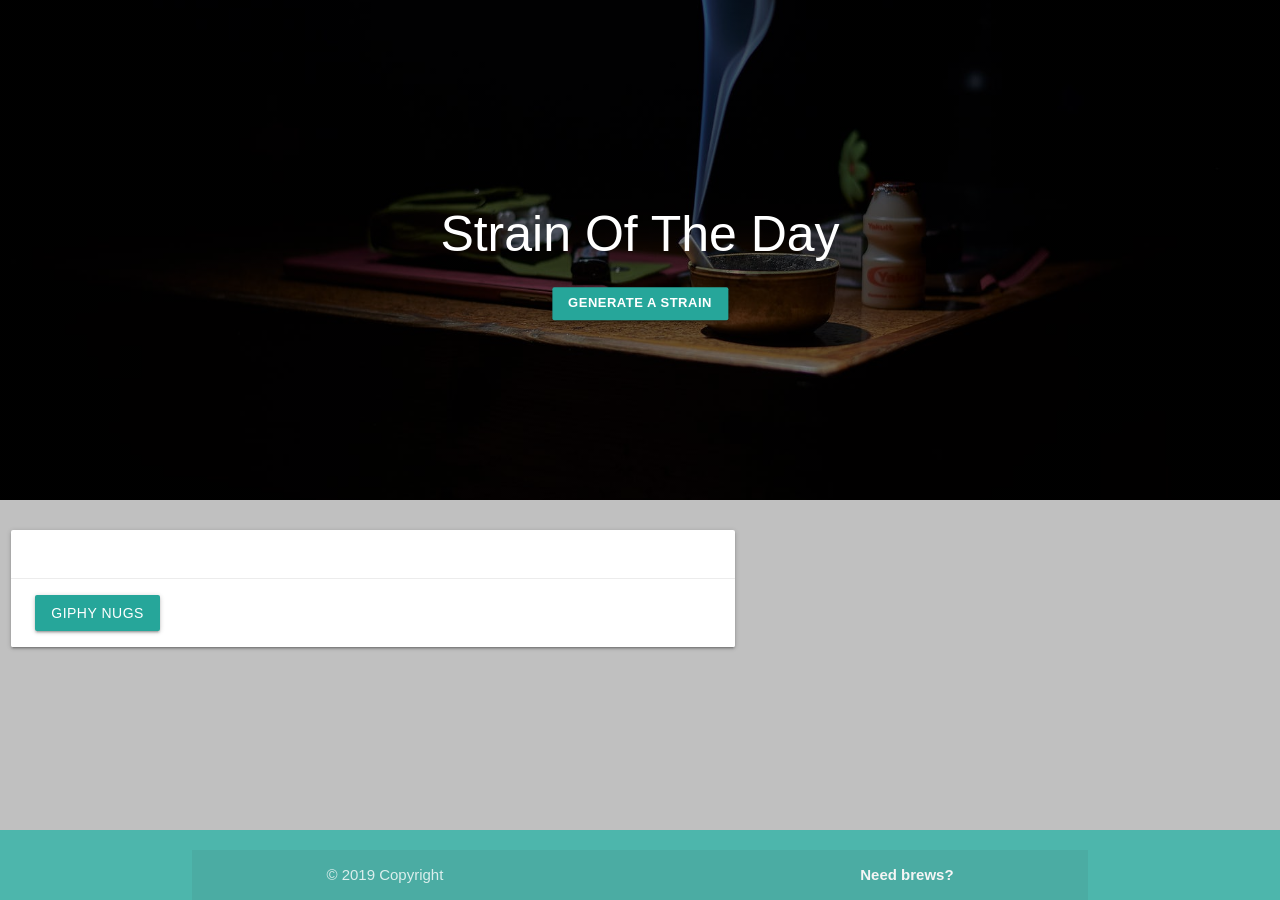
<file: weed.html>
<!DOCTYPE html>
<html lang="en">

<head>
  <meta charset="utf-8">
  <meta name="viewport" content="width=device-width, initial-scale=1.0">
  <meta http-equiv="X-UA-Compatible" content="ie=edge">
  <link rel="stylesheet" href="https://cdnjs.cloudflare.com/ajax/libs/materialize/1.0.0/css/materialize.min.css">
  <link rel="stylesheet" href="styles.css">
  <title>Pot In Town</title>
</head>

<body>
  <header>
    <div class="hero-banner">
      <div class="hero-text">
        <h1 style="font-size:50px" id="pot-input">Strain Of The Day</h1>
        <div class="input-field col s12">
          <a class="waves-effect waves-light btn-small" type="submit" id="select-pot">Generate a Strain</a>
        </div>
      </div>
    </div>
  </header>

  <!-- pot Select Box -->
  <!-- <form id="pot-form"> -->

  <!-- Label for Text Box -->
  <!-- <label for="pot-input" id="pot-input">Strain Of The Day</label> -->

  <!-- Text Input Box -->
  <!-- <input type="text" id="pot-input"><br> -->

  <!-- Submit Button -->
  <!-- <input id="select-pot" type="submit" value=" Get Your Herb !!!">
  </form> -->

  <!-- <br> -->

  <!-- pot Information -->
  <main>
    <div id="pot-div"></div>

    <!-- <div id="map" style="width: 500px; height: 400px; display: none;"></div>
  <button id="button" h= "39.8" v= "-104.8">view map</button> -->

    <br>
    <!-- Button to generate images -->
    <div class="row">
      <div class="col s12 m7">
        <div class="card">
          <div class="card-content">
            <div id="gifs-appear-here"></div>
          </div>
          <div class="card-action">
            <button data-pot="weed" class="waves-effect waves-light btn">GIPHY Nugs</button>
          </div>
        </div>
      </div>
    </div>

    <!-- <button data-pot="weed">GIPHY Nugs</button>   -->

    <!-- where gif images appear  -->

    <!-- <div id="gifs-appear-here"></div> -->

  </main>

  <footer class="page-footer teal lighten-2">
    <div class="container">
      <div class="footer-copyright">
        <div class="container">
          © 2019 Copyright
          <a class="grey-text text-lighten-4 right" href="index.html">Need brews?</a>
        </div>
      </div>
    </div>
  </footer>

</body>

<script src="https://cdnjs.cloudflare.com/ajax/libs/jquery/3.2.1/jquery.min.js"></script>
<script>


  var gifButton = 0;
  //Function to disply Strain names randomly

  function searchWeedInTown(pot) {

    // Querying the strain api
    var queryURL = "https://strainapi.evanbusse.com/nqLRKsd/strains/search/all" + pot;
    $.ajax({
      url: queryURL,
      method: "GET"
    }).then(function (response) {

      // Printing the entire object to console
      console.log(response);
      console.log(response.Alaska);
      var keys = Object.keys(response)
      console.log(keys);
      var oneStrain = keys[Math.floor(Math.random() * keys.length)];
      console.log(oneStrain);

      // Console all the strain random results
      console.log(response[oneStrain].effects.medical.join(", "));
      console.log(response[oneStrain].effects.negative[1]);
      console.log(response[oneStrain].effects.positive[1]);
      console.log(response[oneStrain].flavors[1]);
      console.log(response[oneStrain].id);
      console.log(response[oneStrain].race);


      // Looping through each item in the array and logging a message to the console.

      var potName = $("<h4>").text("Strain Name: " + oneStrain);
      var potmedical = $("<p>").text("Medicine for: " + response[oneStrain].effects.medical.join(" , "));
      var potnegative = $("<p>").text("Negative Effects: " + response[oneStrain].effects.negative.join(" , "));
      var potpostive = $("<p>").text("Postive Effects: " + response[oneStrain].effects.positive.join(" , "));
      var potId = $("<p>").text("Strain ID: " + response[oneStrain].id);
      var potFlavors = $("<p>").text("Flavor: " + response[oneStrain].flavors.join(" , "));
      var potEffects = $("<p>").text(response.potEffects);
      var potRace = $("<p>").text("Race: " + response[oneStrain].race);


      // Empty the contents of the pot-div, append the new pot content
      $("#pot-div").empty();
      $("#pot-div").append(potName, potmedical, potnegative, potpostive, potId, potRace, potFlavors, potEffects);
    });
  }

  // Event handler for user clicking the select-pot button
  $("#select-pot").on("click", function (event) {
    // Preventing the button from trying to submit the form
    event.preventDefault();
    // Storing the pot name
    var inputpot = $("#pot-input").val().trim();
    // Running the searchWeedInTown function(passing in the pot as an argument)
    searchWeedInTown(inputpot);
  });


  // Event listener for all button elements
  $("button").on("click", function () {

    if (gifButton > 0) {
      var gifOffset = gifButton * 3;
    }

    gifButton++
    // In this case, the "this" keyword refers to the button that was clicked
    var pot = $(this).attr("data-pot");

    // clear gif appears here
    $("#gifs-appear-here").empty();

    // Constructing a URL to search Giphy for pot images
    var limit = 1;

    var queryURL = "https://api.giphy.com/v1/gifs/search?q=" +
      "ganja" + "&api_key=TI8sEyKJcQsjiUG1d46rX8PRy2iHzGj8&limit=" + limit + "&offset=" + gifOffset;

    // Performing our AJAX GET request
    $.ajax({
      url: queryURL,
      method: "GET"
    })



      // After the data comes back from the API
      .then(function (response) {
        // Storing an array of results in the results variable
        var results = response.data;
        console.log(response);

        // Looping over every result item
        for (var i = 0; i < results.length; i++) {
          var gifDiv = $("<div>");

          // Creating an image tag
          var potImage = $("<img>");

          // Giving the image tag an src attribute of a proprty pulled off the
          // result item
          console.log(results[i].images.fixed_height.url);
          potImage.attr("src", results[i].images.fixed_height.url);

          // Appending the Image we created to the "gifDiv" div we created
          // gifDiv.append(p);
          gifDiv.append(potImage);

          // Prepending the gifDiv to the "#gifs-appear-here" div in the HTML
          $("#gifs-appear-here").prepend(gifDiv);

        }
      });
  });


</script>

</html>
</file>
<file: styles.css>
html {
    height: 100%;
    margin: 0;
    font-family: Arial, Helvetica, sans-serif;
  }

  body {
    display: flex;
    min-height: 100vh;
    flex-direction: column;
    background-color:  darkgray;
  }

  main {
    flex: 1 0 auto;
    background-color: silver;
  }

  a {
    color: #555;
    font-weight: bold;
  }

  a:hover {
    font-weight: bold;
  }

  .hero-image {
    background-image: linear-gradient(rgba(0, 0, 0, 0.5), rgba(0, 0, 0, 0.5)), url("beer.jpg");
    background-position: center;
    background-repeat: no-repeat;
    background-size: cover;
    position: relative;
    height: 500px;
    width: auto;
  }

  .hero-banner {
    background-image: linear-gradient(rgba(0, 0, 0, 0.5), rgba(0, 0, 0, 0.5)), url("smoke.jpeg");
    background-position: center;
    background-repeat: no-repeat;
    background-size: cover;
    position: relative;
    height: 500px;
    width: auto;
  }
  
  .hero-text {
    text-align: center;
    position: absolute;
    top: 50%;
    left: 50%;
    transform: translate(-50%, -50%);
    color: white;
  }
  
  .hero-text button {
    border: none;
    outline: 0;
    display: inline-block;
    padding: 10px 25px;
    color: black;
    background-color: #ddd;
    text-align: center;
    cursor: pointer;
  }
  
  .hero-text button:hover {
    background-color: #555;
    color: white;
  }

  #search-input {
    color: white;
    font-weight: bold;
    font-size: 20pt;
  }

  .styledDiv {
    background-color: gainsboro;
    padding-bottom: 1%;
    padding-top: 1%;
  }

  .link {
    color: #7F6000;
  }

  .link:hover {
    color: rgb(46, 194, 180);
  }

  #brewery-list {
    background-color: silver;
    padding-left: 5%;
    padding-right: 5%;
    padding-top: 2%;
    padding-bottom: 2%;
  }

  .header {
    padding-left: 1%;
  }

  .paragraph {
    padding-left: 3%;
  }

  .modal {
    display: none; /* Hidden by default */
    position: fixed; /* Stay in place */
    z-index: 1; /* Sit on top */
    padding-top: 100px; /* Location of the box */
    left: 0;
    top: 0;
    width: 100%; /* Full width */
    height: 100%; /* Full height */
    overflow: auto; /* Enable scroll if needed */
    background-color: rgb(0,0,0); /* Fallback color */
    background-color: rgba(0,0,0,0.4); /* Black w/ opacity */
  }
  
  /* Modal Content */
  .modal-content {
    background-color: gainsboro;
    margin: auto;
    padding: 20px;
    border: 1px solid #888;
    width: 40%;
  }
  
  /* The Close Button */
  .close {
    color: #aaaaaa;
    float: right;
    font-size: 28px;
    font-weight: bold;
  }
  
  .close:hover,
  .close:focus {
    color: #000;
    text-decoration: none;
    cursor: pointer;
  }

  .gifs {
    padding-left: 5%;
  }
</file>
